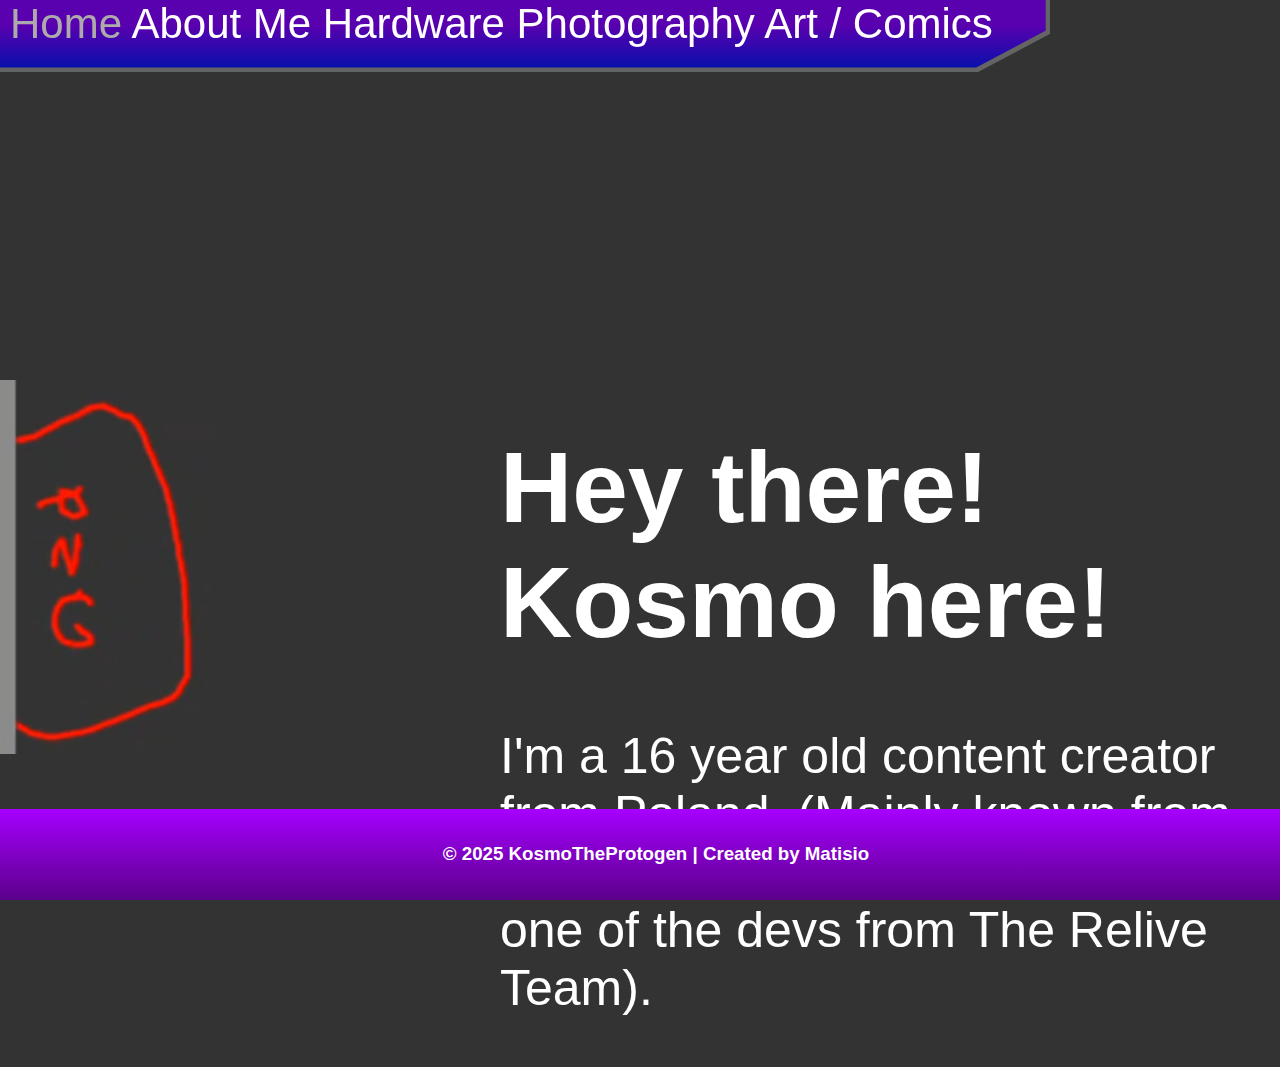
<file: index.html>
<html lang="PL">
    <head>
        <meta charset="UTF-8">
        <title> Home | Kosmo's Place</title>
        <link rel="stylesheet" href="style.css">
        <link href="https://unpkg.com/aos@2.3.4/dist/aos.css" rel="stylesheet" />
        <link rel="shortcut icon" href="img/favicon.ico" type="image/x-icon">
        <link rel="icon" href="/img/favicon.ico" type="image/x-icon">
    </head>
    <body>
        <script src="https://unpkg.com/aos@2.3.4/dist/aos.js"></script>
        <script>
        AOS.init();
        </script>
        <div class="nav" data-aos="fade-down" data-aos-duration="1000" data-aos-delay="200">
            <a class="uarehere" href="/">Home</a> <a href="about">About Me</a> <a href="hardware">Hardware</a> <a href="photography">Photography</a> <a href="art">Art / Comics</a>
        </div>
        <div class="png" data-aos="fade-right" data-aos-duration="1000" data-aos-delay="200">
            <img src="img/png.png">
        </div>
        <div class="welcome">
            <h1 data-aos="fade-down-right" data-aos-duration="1000" data-aos-delay="200">Hey there! Kosmo here!</h1>
            <p data-aos="fade-up-right" data-aos-duration="1000" data-aos-delay="200">I'm a 16 year old content creator from Poland. (Mainly known from shitposting on TikTok but also as one of the devs from The Relive Team).</p>
        </div>
        <footer>
            <h3>&copy; 2025 KosmoTheProtogen | Created by <a href="https://matisio.eu">Matisio</a></h3>
        </footer>
    </body>
</file>
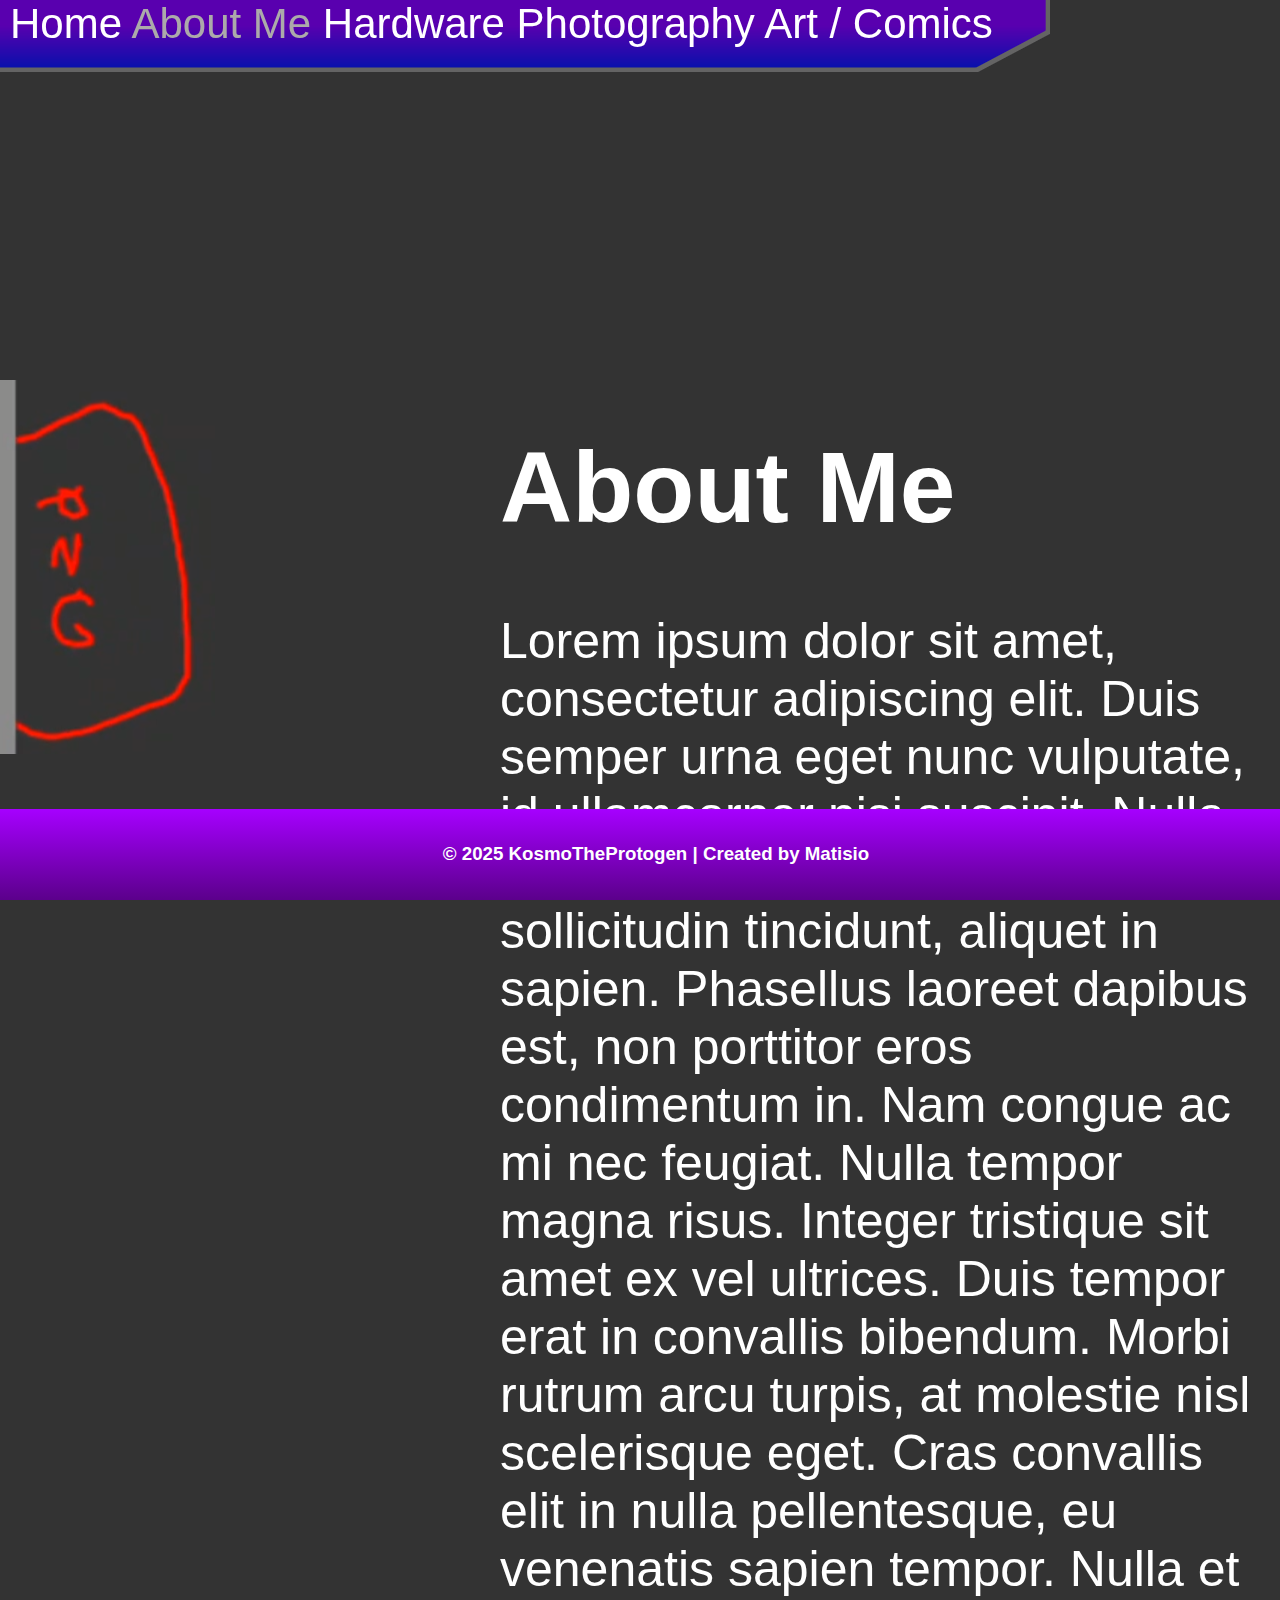
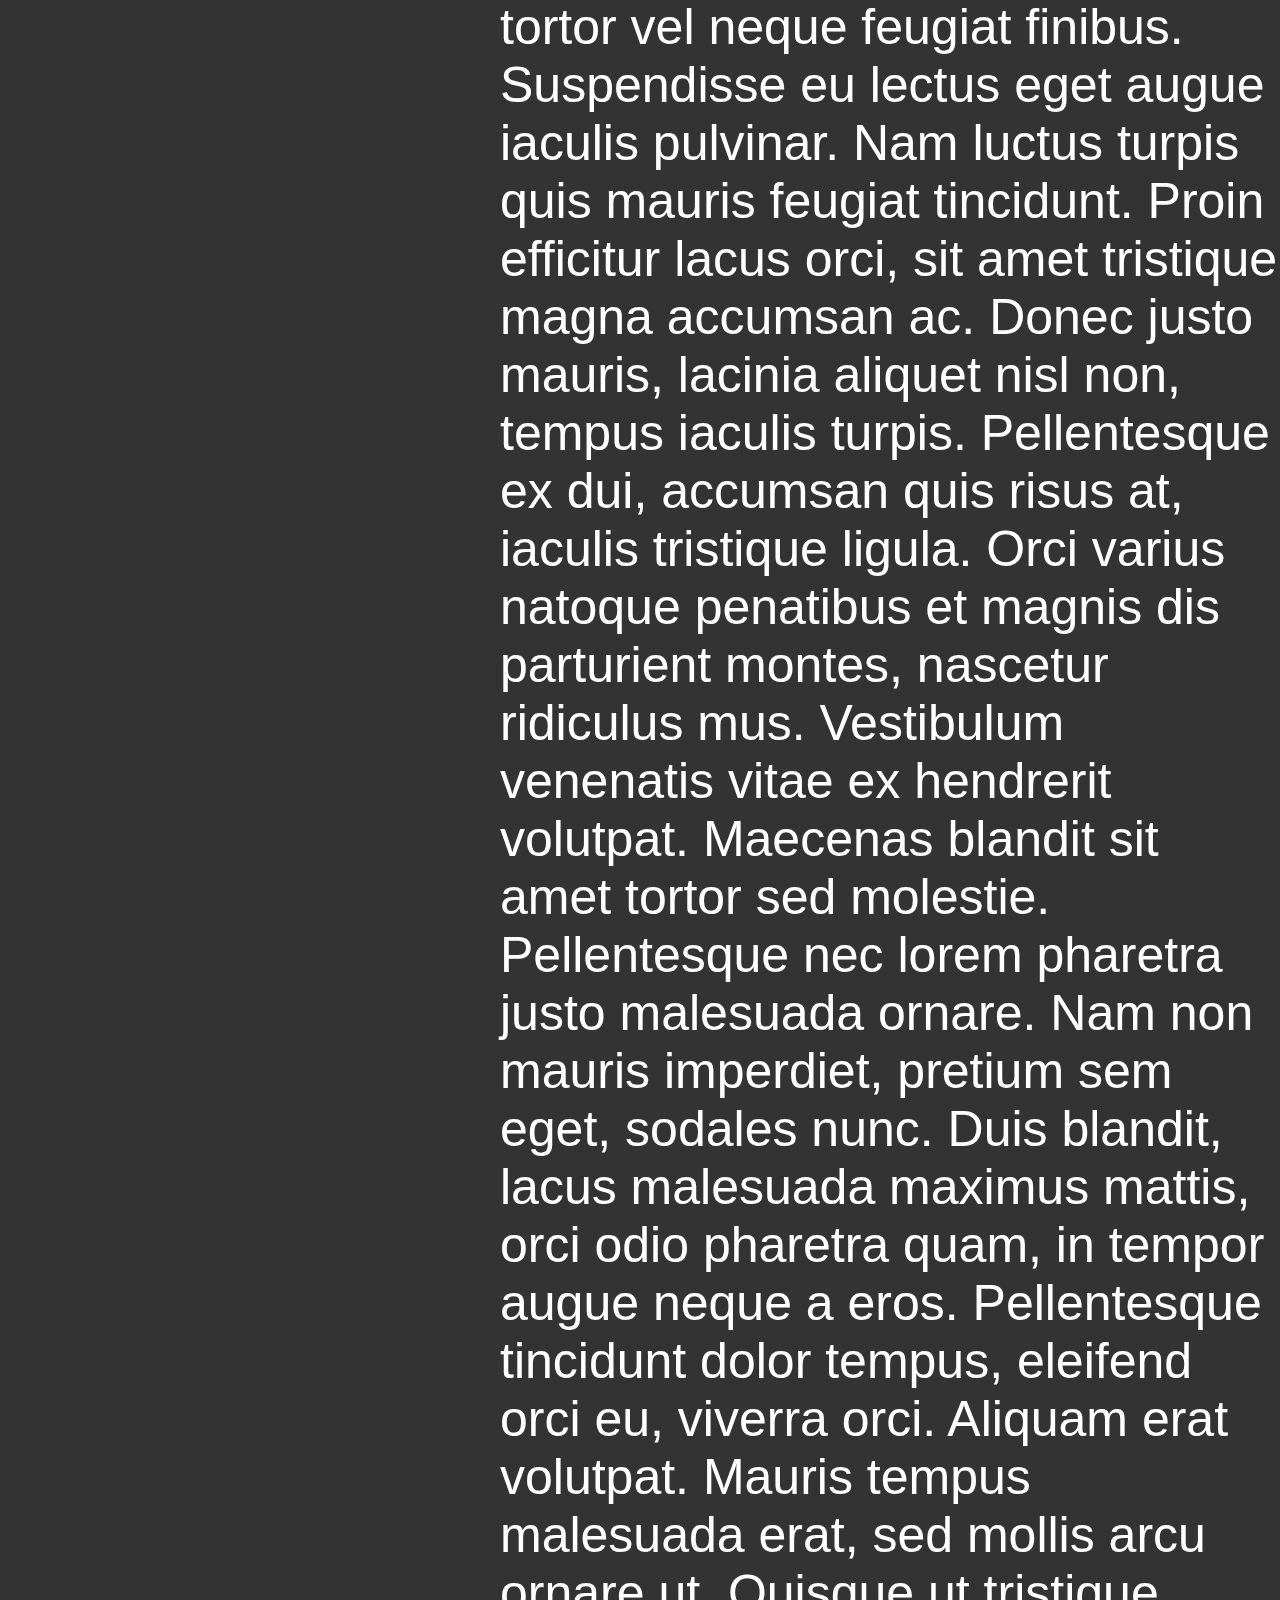
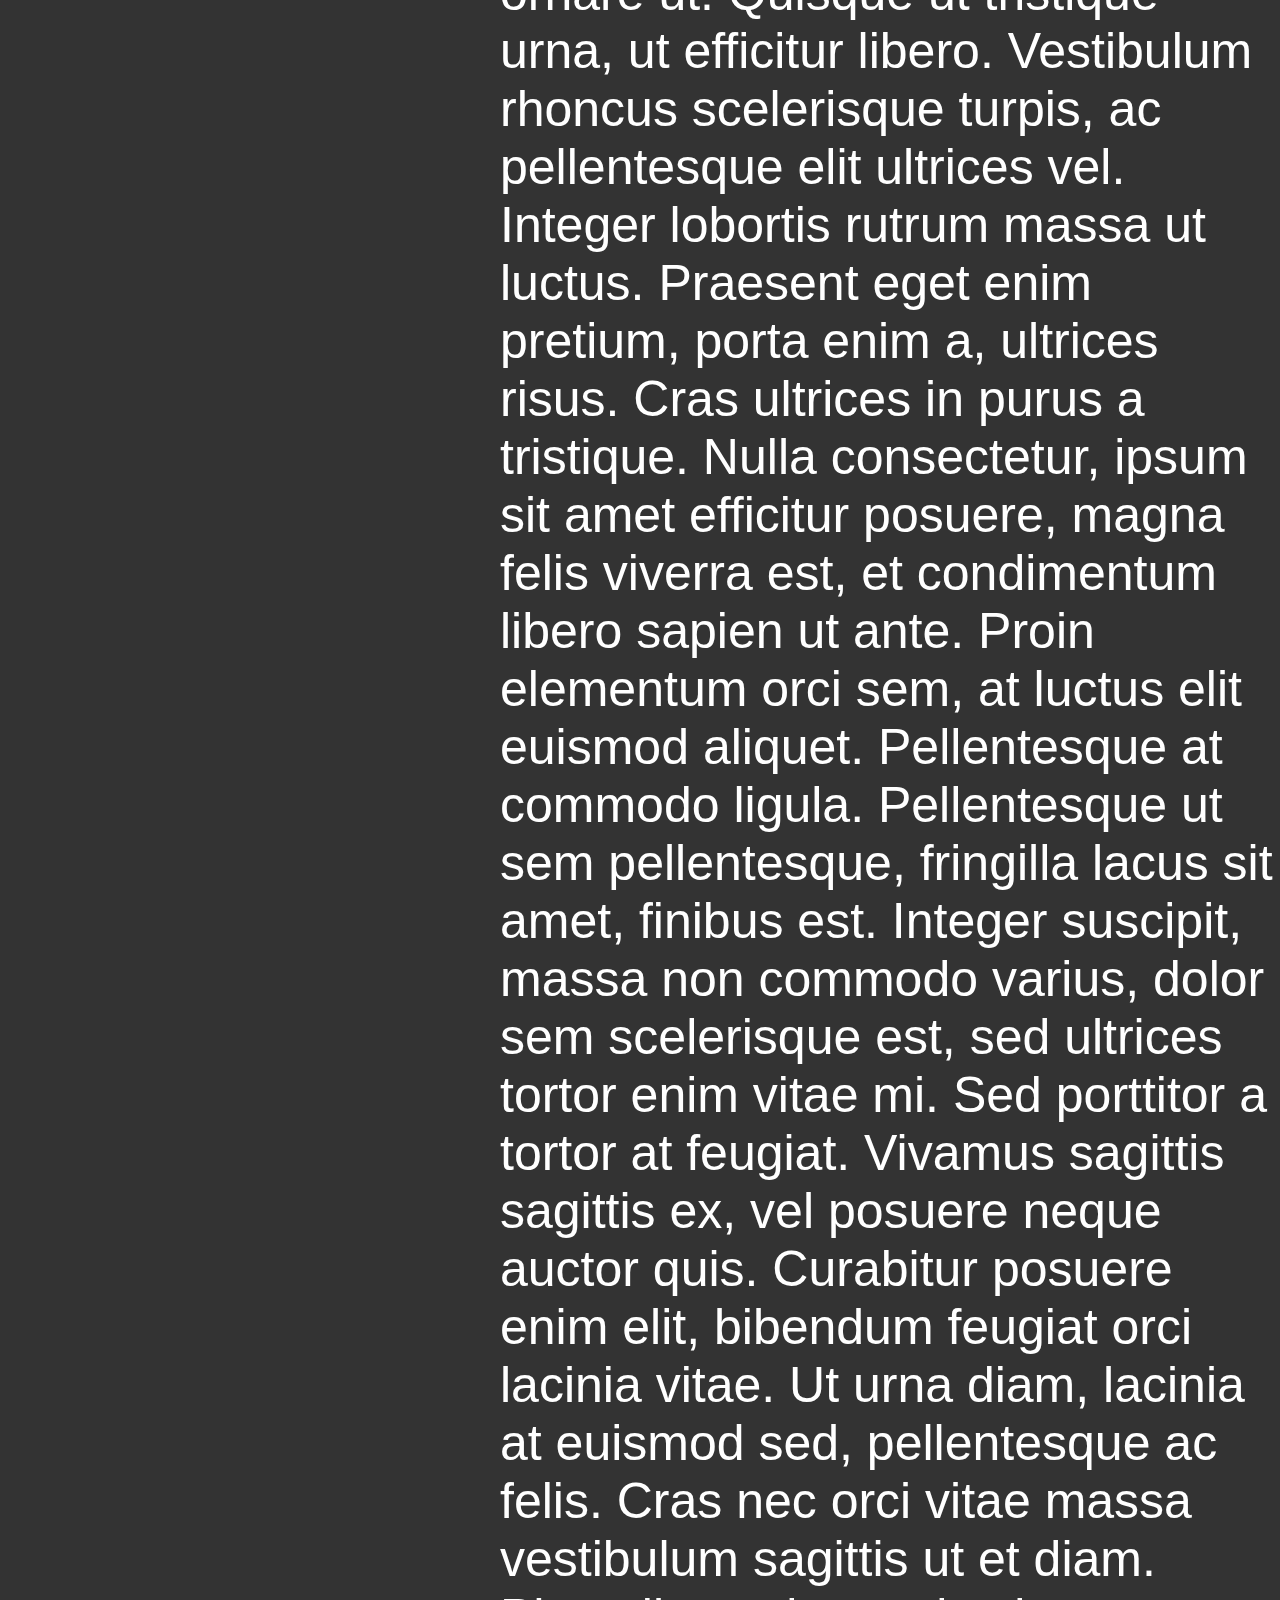
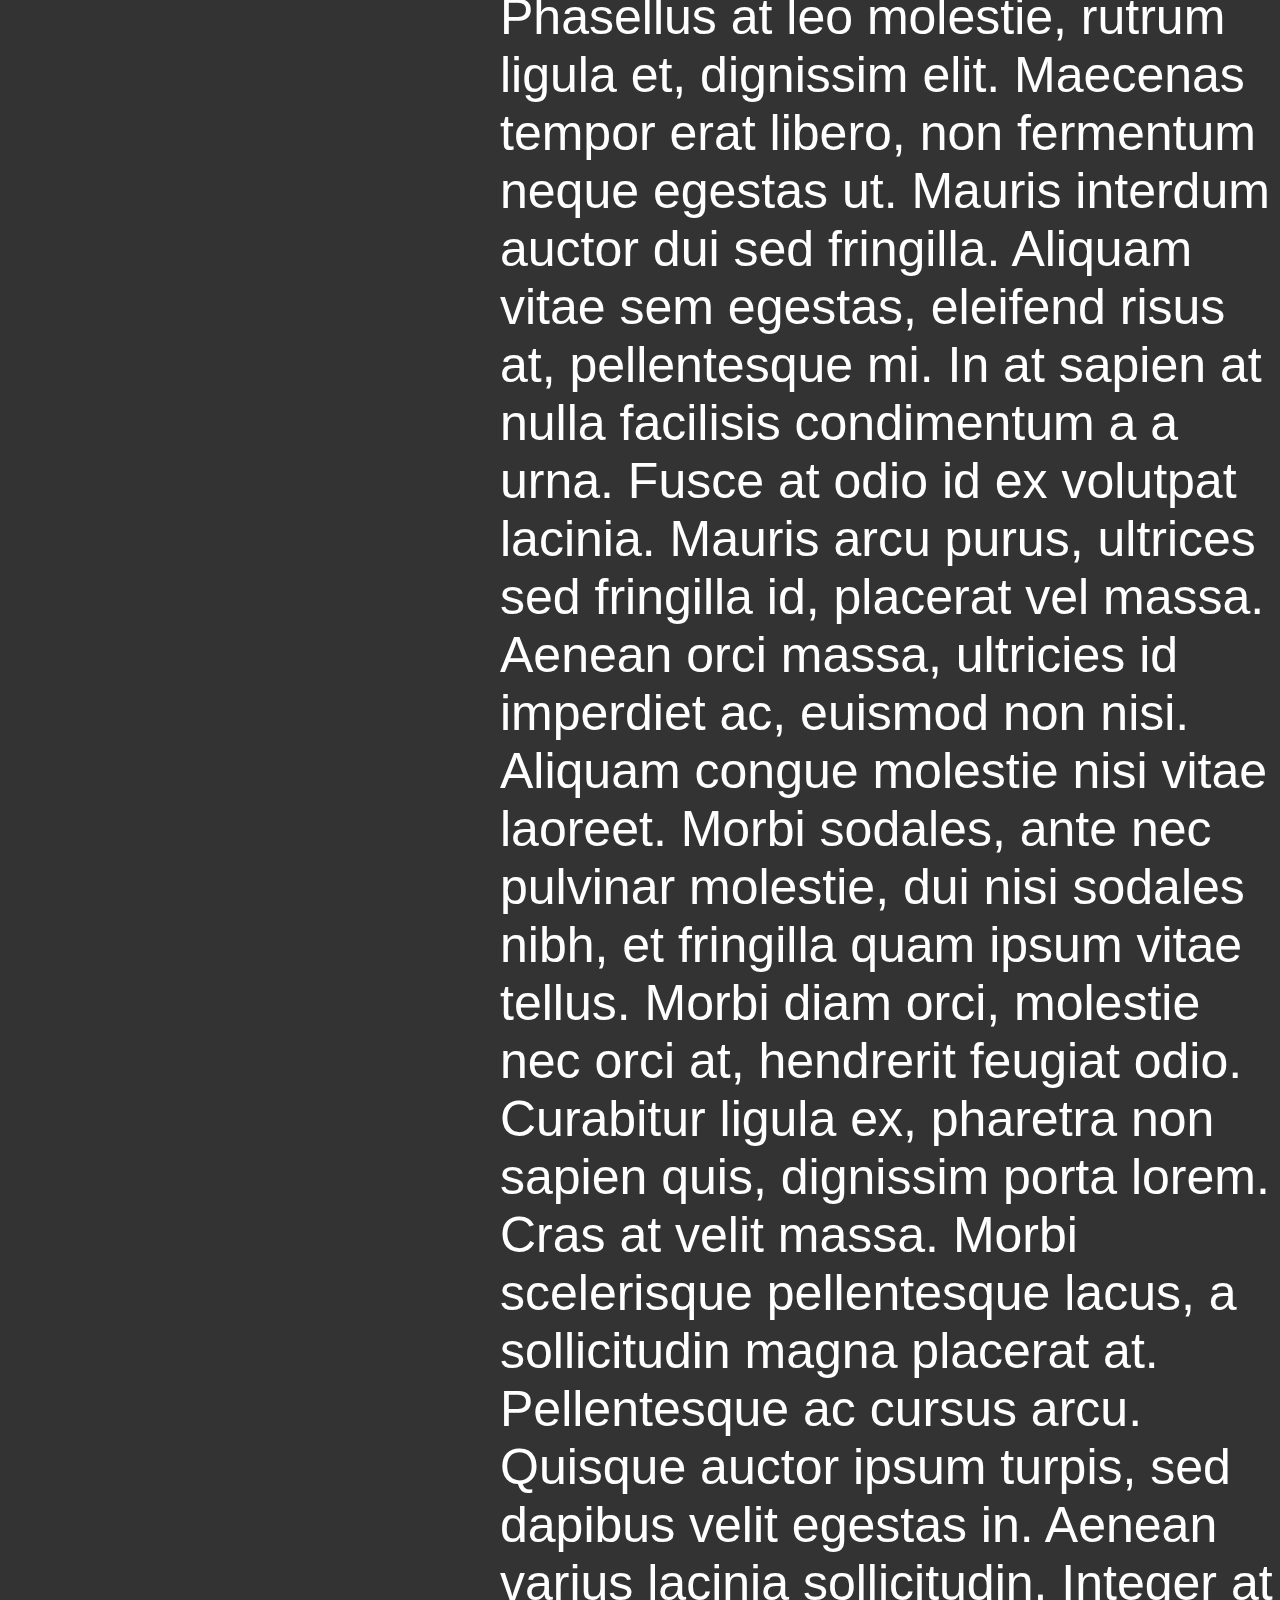
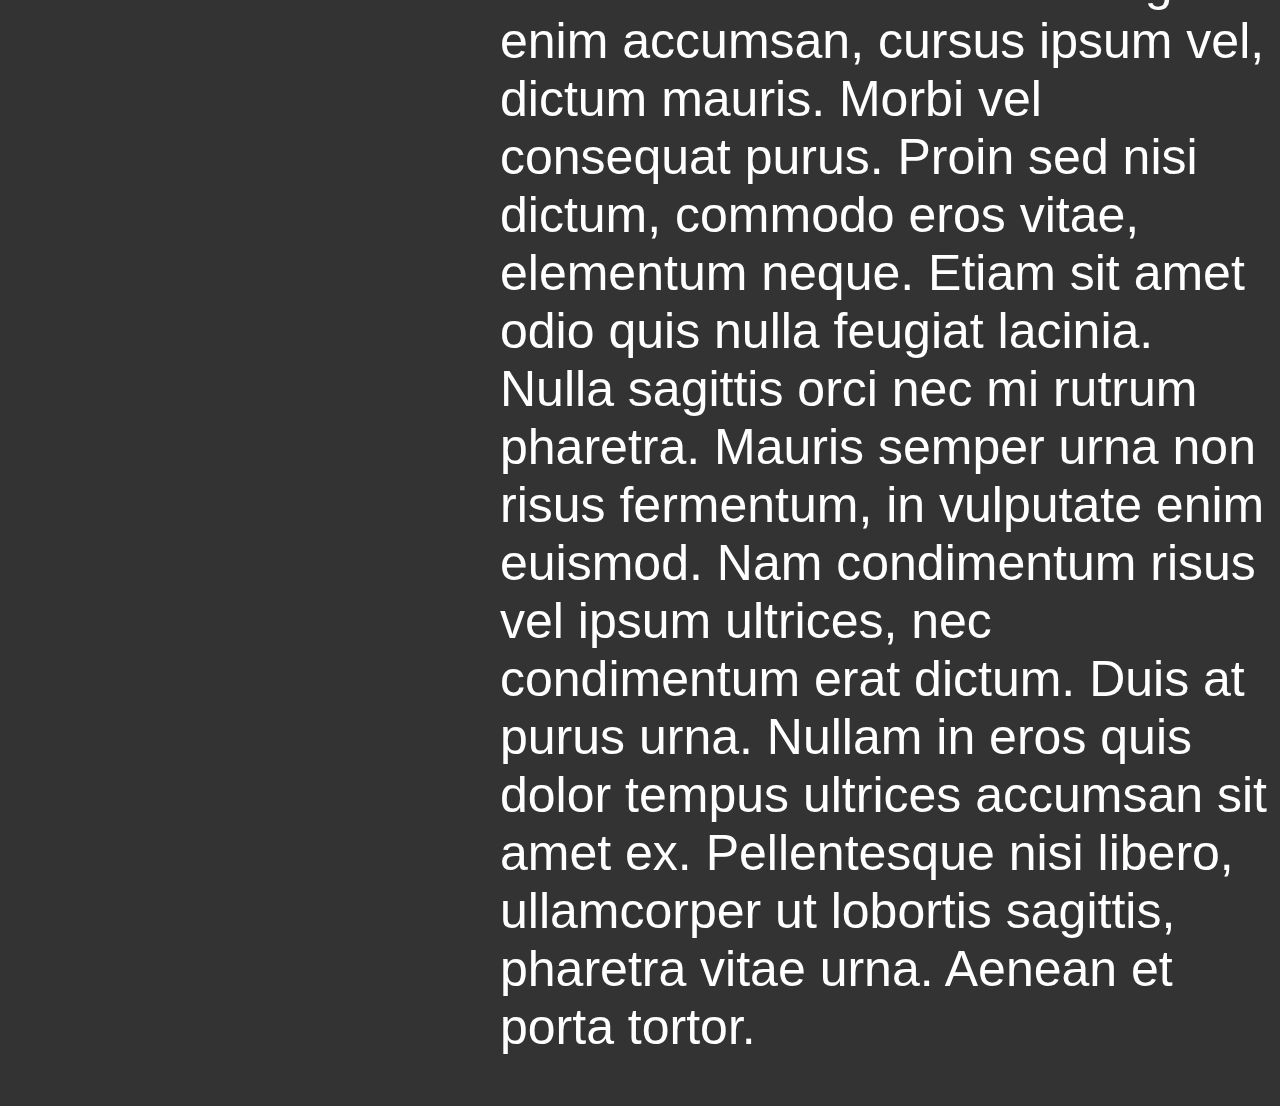
<file: about/index.html>
<html lang="PL">
    <head>
        <meta charset="UTF-8">
        <title> About Me | Kosmo's Place</title>
        <link rel="stylesheet" href="/style.css">
        <link href="https://unpkg.com/aos@2.3.4/dist/aos.css" rel="stylesheet" />
        <link rel="shortcut icon" href="img/favicon.ico" type="image/x-icon">
        <link rel="icon" href="/img/favicon.ico" type="image/x-icon">
    </head>
    <body>
        <script src="https://unpkg.com/aos@2.3.4/dist/aos.js"></script>
        <script>
        AOS.init();
        </script>
        <div class="nav" data-aos="fade-down" data-aos-duration="1000" data-aos-delay="200">
            <a href="/">Home</a> <a class="uarehere" href="/about">About Me</a> <a href="/hardware">Hardware</a> <a href="/photography">Photography</a> <a href="/art">Art / Comics</a>
        </div>
        <div class="png" data-aos="fade-right" data-aos-duration="1000" data-aos-delay="200">
            <img src="/img/png.png">
        </div>
        <div class="welcome">
            <h1 data-aos="fade-down-right" data-aos-duration="1000" data-aos-delay="200">About Me</h1>
            <p data-aos="fade-up-right" data-aos-duration="1000" data-aos-delay="200">

Lorem ipsum dolor sit amet, consectetur adipiscing elit. Duis semper urna eget nunc vulputate, id ullamcorper nisi suscipit. Nulla lacus lorem, condimentum vitae sollicitudin tincidunt, aliquet in sapien. Phasellus laoreet dapibus est, non porttitor eros condimentum in. Nam congue ac mi nec feugiat. Nulla tempor magna risus. Integer tristique sit amet ex vel ultrices. Duis tempor erat in convallis bibendum. Morbi rutrum arcu turpis, at molestie nisl scelerisque eget. Cras convallis elit in nulla pellentesque, eu venenatis sapien tempor. Nulla et tortor vel neque feugiat finibus. Suspendisse eu lectus eget augue iaculis pulvinar. Nam luctus turpis quis mauris feugiat tincidunt. Proin efficitur lacus orci, sit amet tristique magna accumsan ac.

Donec justo mauris, lacinia aliquet nisl non, tempus iaculis turpis. Pellentesque ex dui, accumsan quis risus at, iaculis tristique ligula. Orci varius natoque penatibus et magnis dis parturient montes, nascetur ridiculus mus. Vestibulum venenatis vitae ex hendrerit volutpat. Maecenas blandit sit amet tortor sed molestie. Pellentesque nec lorem pharetra justo malesuada ornare. Nam non mauris imperdiet, pretium sem eget, sodales nunc. Duis blandit, lacus malesuada maximus mattis, orci odio pharetra quam, in tempor augue neque a eros. Pellentesque tincidunt dolor tempus, eleifend orci eu, viverra orci. Aliquam erat volutpat. Mauris tempus malesuada erat, sed mollis arcu ornare ut. Quisque ut tristique urna, ut efficitur libero. Vestibulum rhoncus scelerisque turpis, ac pellentesque elit ultrices vel. Integer lobortis rutrum massa ut luctus. Praesent eget enim pretium, porta enim a, ultrices risus. Cras ultrices in purus a tristique.

Nulla consectetur, ipsum sit amet efficitur posuere, magna felis viverra est, et condimentum libero sapien ut ante. Proin elementum orci sem, at luctus elit euismod aliquet. Pellentesque at commodo ligula. Pellentesque ut sem pellentesque, fringilla lacus sit amet, finibus est. Integer suscipit, massa non commodo varius, dolor sem scelerisque est, sed ultrices tortor enim vitae mi. Sed porttitor a tortor at feugiat. Vivamus sagittis sagittis ex, vel posuere neque auctor quis. Curabitur posuere enim elit, bibendum feugiat orci lacinia vitae. Ut urna diam, lacinia at euismod sed, pellentesque ac felis. Cras nec orci vitae massa vestibulum sagittis ut et diam. Phasellus at leo molestie, rutrum ligula et, dignissim elit. Maecenas tempor erat libero, non fermentum neque egestas ut.

Mauris interdum auctor dui sed fringilla. Aliquam vitae sem egestas, eleifend risus at, pellentesque mi. In at sapien at nulla facilisis condimentum a a urna. Fusce at odio id ex volutpat lacinia. Mauris arcu purus, ultrices sed fringilla id, placerat vel massa. Aenean orci massa, ultricies id imperdiet ac, euismod non nisi. Aliquam congue molestie nisi vitae laoreet. Morbi sodales, ante nec pulvinar molestie, dui nisi sodales nibh, et fringilla quam ipsum vitae tellus. Morbi diam orci, molestie nec orci at, hendrerit feugiat odio. Curabitur ligula ex, pharetra non sapien quis, dignissim porta lorem. Cras at velit massa.

Morbi scelerisque pellentesque lacus, a sollicitudin magna placerat at. Pellentesque ac cursus arcu. Quisque auctor ipsum turpis, sed dapibus velit egestas in. Aenean varius lacinia sollicitudin. Integer at enim accumsan, cursus ipsum vel, dictum mauris. Morbi vel consequat purus. Proin sed nisi dictum, commodo eros vitae, elementum neque. Etiam sit amet odio quis nulla feugiat lacinia. Nulla sagittis orci nec mi rutrum pharetra. Mauris semper urna non risus fermentum, in vulputate enim euismod. Nam condimentum risus vel ipsum ultrices, nec condimentum erat dictum. Duis at purus urna. Nullam in eros quis dolor tempus ultrices accumsan sit amet ex. Pellentesque nisi libero, ullamcorper ut lobortis sagittis, pharetra vitae urna. Aenean et porta tortor. </p>
        </div>
        <footer>
            <h3>&copy; 2025 KosmoTheProtogen | Created by <a href="https://matisio.eu">Matisio</a></h3>
        </footer>
    </body>
</file>
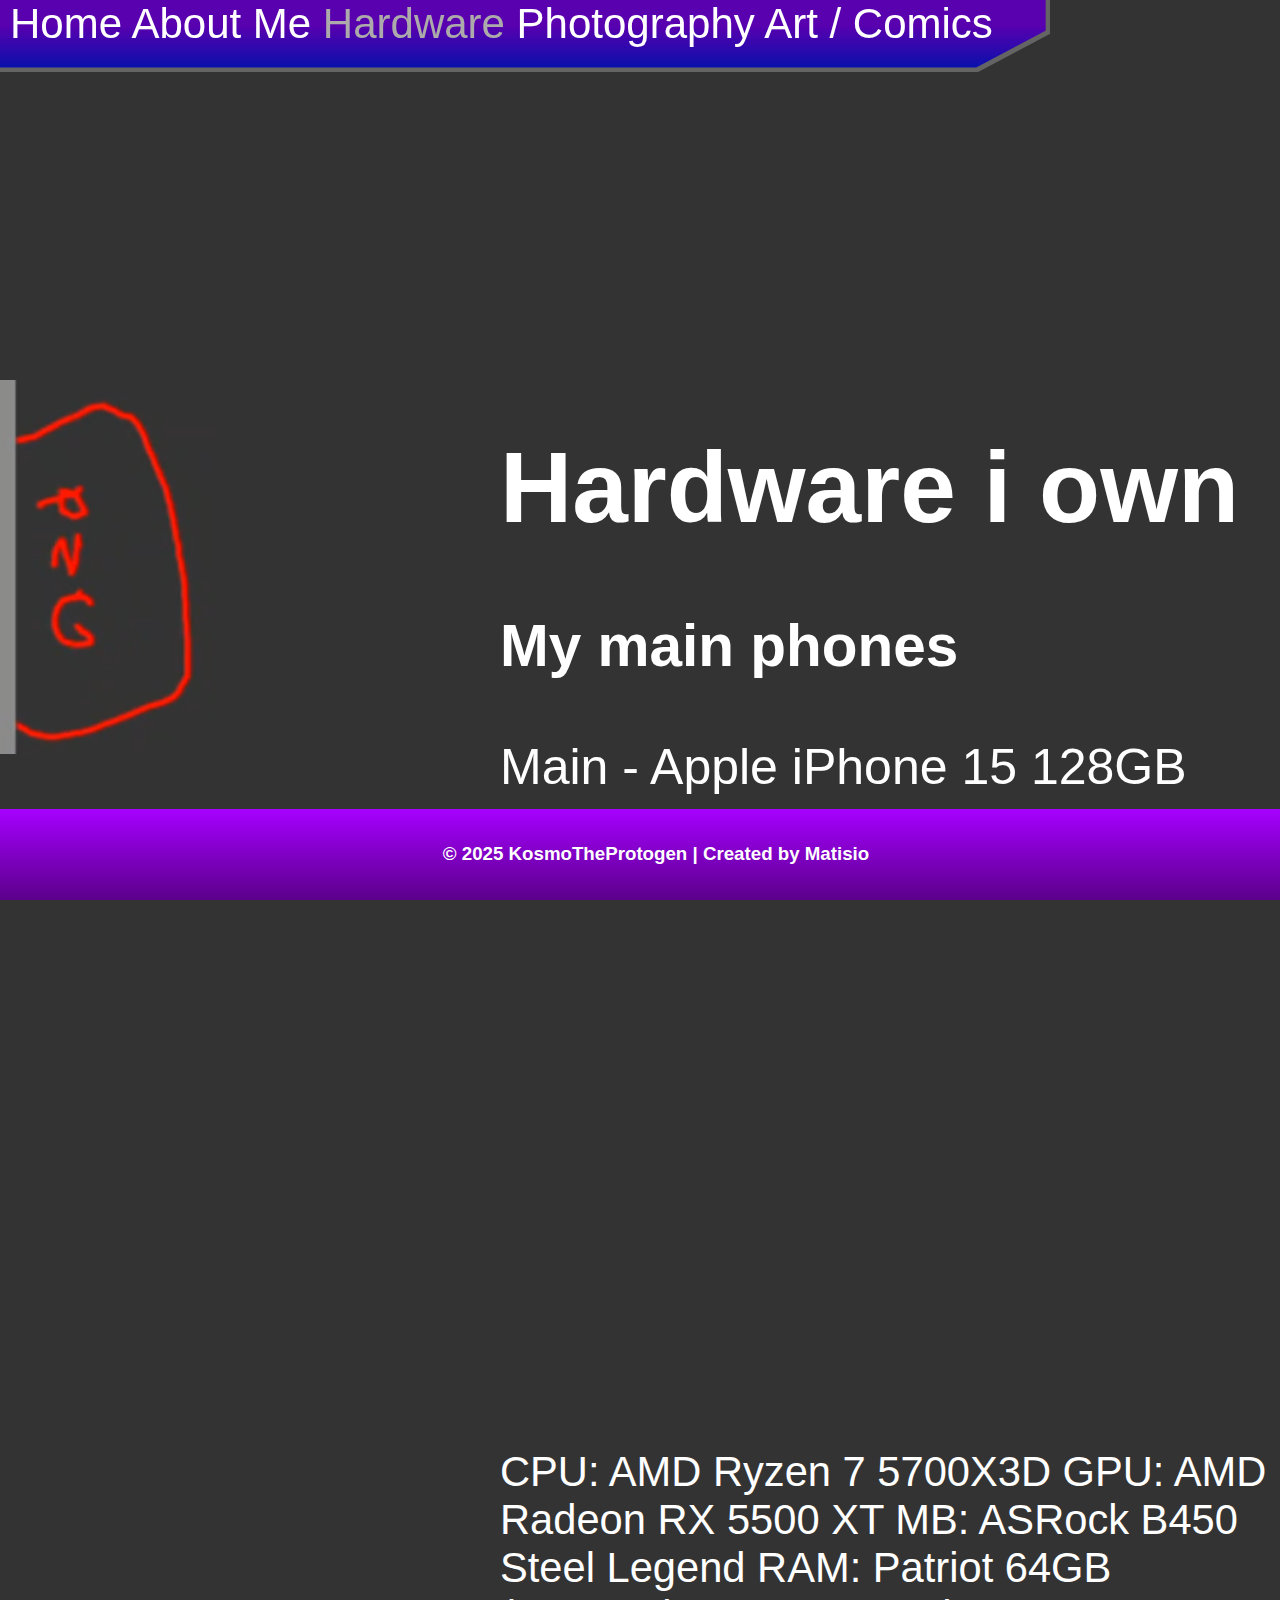
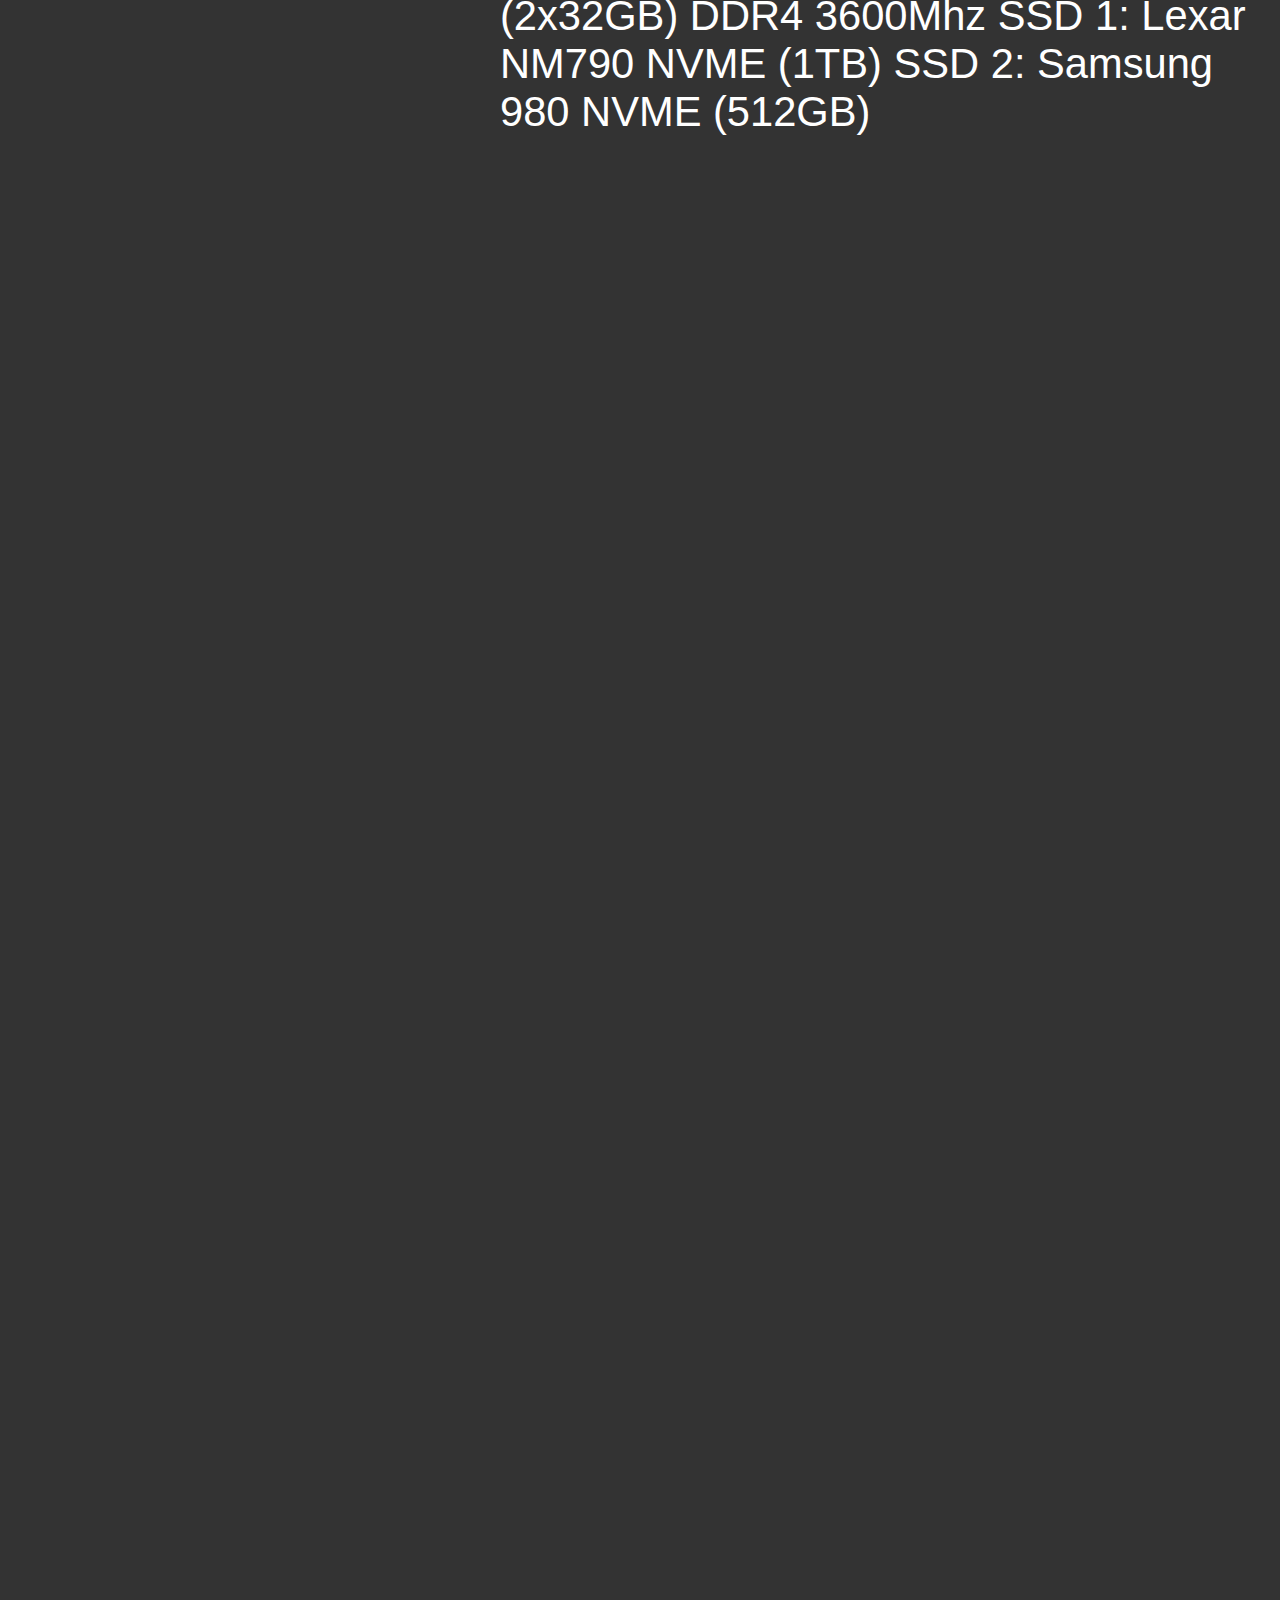
<file: hardware/index.html>
<html lang="PL">
    <head>
        <meta charset="UTF-8">
        <title> My hardware | Kosmo's Place</title>
        <link rel="stylesheet" href="/style.css">
        <link href="https://unpkg.com/aos@2.3.4/dist/aos.css" rel="stylesheet" />
        <link rel="shortcut icon" href="img/favicon.ico" type="image/x-icon">
        <link rel="icon" href="/img/favicon.ico" type="image/x-icon">
    </head>
    <body>
        <script src="https://unpkg.com/aos@2.3.4/dist/aos.js"></script>
        <script>
        AOS.init();
        </script>
        <div class="nav" data-aos="fade-down" data-aos-duration="1000" data-aos-delay="200">
            <a href="/">Home</a> <a href="/about">About Me</a> <a class="uarehere" href="/hardware">Hardware</a> <a href="/photography">Photography</a> <a href="/art">Art / Comics</a>
        </div>
        <div class="png aos-init aos-animate" data-aos="fade-right" data-aos-duration="1000" data-aos-delay="200">
            <img src="/img/png.png">
        </div>
        <div class="welcome">
            <h1 data-aos="fade-down-right" data-aos-duration="1000" data-aos-delay="200" class="aos-init aos-animate">Hardware i own</h1>
            <h3 data-aos="zoom-in" data-aos-duration="1000" data-aos-delay="200" class="aos-init aos-animate">My main phones</h3>
            <p data-aos="fade-up-right" data-aos-duration="1000" data-aos-delay="200" class="aos-init aos-animate">Main - Apple iPhone 15 128GB</p><p data-aos="fade-up-right" data-aos-duration="1000" data-aos-delay="200" class="aos-init aos-animate">Secondary - Samsung Galaxy S23 256GB</p>
            
            <h3 data-aos="zoom-in" data-aos-duration="1000" data-aos-delay="200" class="aos-init aos-animate">My Main PC</h3>
            <p data-aos="fade-up-right" data-aos-duration="1000" data-aos-delay="200" class="aos-init">Custom Builded junk that i hate with passion UwU</p>
            <h5 data-aos="fade-up-right" data-aos-duration="1000" data-aos-delay="200" class="aos-init">Specs:</h5><p data-aos="fade-up-right" data-aos-duration="1000" data-aos-delay="200" class="aos-init" &gt;cpu:="" amd="" ryzen="" 7="" 5700x3d<="" p<small=""></p>


<p><small>CPU: AMD Ryzen 7 5700X3D
GPU: AMD Radeon RX 5500 XT
MB: ASRock B450 Steel Legend
RAM: Patriot 64GB (2x32GB) DDR4 3600Mhz
SSD 1: Lexar NM790 NVME (1TB)
SSD 2: Samsung 980 NVME (512GB)
</small></p>
<img src="/img/computer.png" data-aos="flip-left" data-aos-duration="1000" data-aos-delay="200" class="aos-init">
            <h3 data-aos="zoom-in" data-aos-duration="1000" data-aos-delay="200" class="aos-init">My main laptop</h3>
            <p data-aos="fade-up-right" data-aos-duration="1000" data-aos-delay="200" class="aos-init">MacBook Pro Early 2015 13"</p>
            <img src="/img/laptop.webp" data-aos="flip-left" data-aos-duration="1000" data-aos-delay="200" class="aos-init">
            <h3 data-aos="zoom-in" data-aos-duration="1000" data-aos-delay="200" class="aos-init">My Stereo</h3>
            <p data-aos="fade-up-right" data-aos-duration="1000" data-aos-delay="200" class="aos-init">Sony CMT CP2WA</p>
            <img src="/img/stereo.webp" data-aos="flip-left" data-aos-duration="1000" data-aos-delay="200" class="aos-init">
            <h3 data-aos="zoom-in" data-aos-duration="1000" data-aos-delay="200" class="aos-init">My VR Headset</h3>
            <p data-aos="fade-up-right" data-aos-duration="1000" data-aos-delay="200" class="aos-init">Meta Shit 2</p>
            <img src="/img/vrheadset.webp" data-aos="flip-left" data-aos-duration="1000" data-aos-delay="200" class="aos-init">

        </div>
        <footer>
            <h3>&copy; 2025 KosmoTheProtogen | Created by <a href="https://matisio.eu">Matisio</a></h3>
        </footer>
    </body>
</file>
<file: style.css>
body {
    margin: 0;
    padding: 0;
    background-color: #333333;
    font-family: Arial, Helvetica, sans-serif;
}

.nav {
    background-image: url('img/nav.png');
    height: 80px;
    background-repeat: no-repeat;
    color: white;
    font-size: 42px;
    padding-left: 10px;

}

a {
    text-decoration: none;
    color: white;
}

a:hover {
    text-decoration: underline;
}

.uarehere {
    color: rgb(172, 170, 170);
}

.png {
    margin-top: 300px;
    float: left;
}

.welcome {
    margin-top: 350px;
    margin-left: 500px;
    color: white;
    font-size: 50px;
}

footer {
  position: fixed;
  bottom: 0;
  left: 0;
  width: 100%;
  background-image: linear-gradient(#a600ff, #5b008b);
  color: white;
  text-align: center;
  padding: 1rem;
  z-index: 999;
}
</file>
